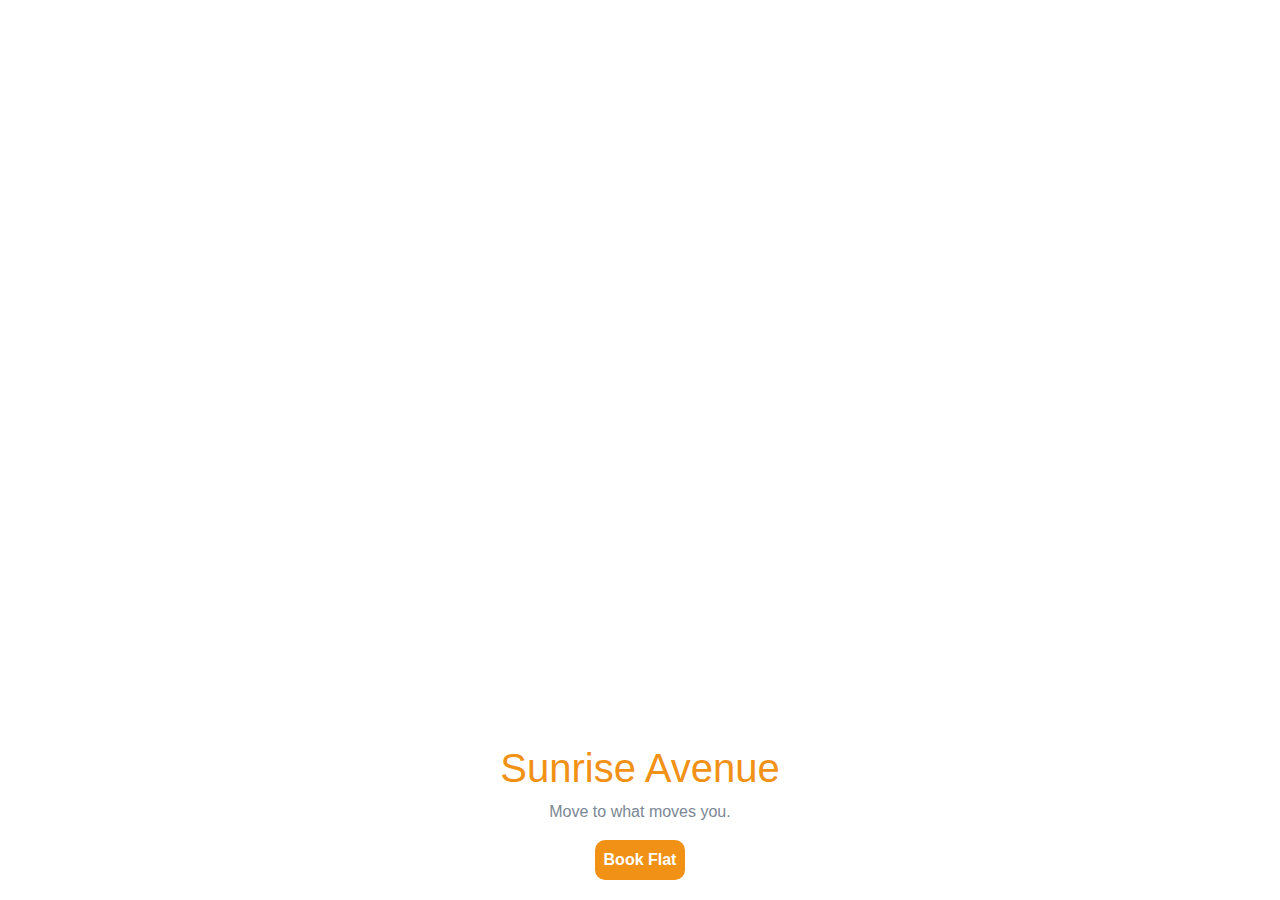
<file: index.html>
<!DOCTYPE html>
<html lang="en">
<head>
    <meta charset="UTF-8">
    <meta name="viewport" content="width=device-width, initial-scale=1.0">
    <link rel="stylesheet" href="https://stackpath.bootstrapcdn.com/bootstrap/4.5.2/css/bootstrap.min.css" integrity="sha384-JcKb8q3iqJ61gNV9KGb8thSsNjpSL0n8PARn9HuZOnIxN0hoP+VmmDGMN5t9UJ0Z" crossorigin="anonymous" />
    <script src="https://code.jquery.com/jquery-3.5.1.slim.min.js" integrity="sha384-DfXdz2htPH0lsSSs5nCTpuj/zy4C+OGpamoFVy38MVBnE+IbbVYUew+OrCXaRkfj" crossorigin="anonymous"></script>
    <script src="https://cdn.jsdelivr.net/npm/popper.js@1.16.1/dist/umd/popper.min.js" integrity="sha384-9/reFTGAW83EW2RDu2S0VKaIzap3H66lZH81PoYlFhbGU+6BZp6G7niu735Sk7lN" crossorigin="anonymous"></script>
    <script src="https://stackpath.bootstrapcdn.com/bootstrap/4.5.2/js/bootstrap.min.js" integrity="sha384-B4gt1jrGC7Jh4AgTPSdUtOBvfO8shuf57BaghqFfPlYxofvL8/KUEfYiJOMMV+rV" crossorigin="anonymous"></script>
    <link rel="stylesheet" href="style.css">
</head>
<body>
      <div class="big">
        <div class="home-section">
            <h1>Sunrise Avenue</h1>
            <p>Move to what moves you.</p>
            <a href="second.html">
                <button>Book Flat</button>
            </a>
            
        </div>
      </div>
    
</body>
</html>
</file>
<file: style.css>
body{
    background-image: url("https://assets.ccbp.in/frontend/static-website/flats-list-bg.png");
    background-size: cover;
    
    
}
.big{
    
    display: flex;
    flex-direction: column;
    justify-content: end;
    height: 100vh;
    
}
button{
    height: 40px;
    width: 90px;
    font-weight: bold;
    color: #ffff;
    background-color: #f19116;
    border-radius: 10px;
    border-width: 0px;
}
h1{
    color: #f19116 ;
}
p{
    color:#7b8794 ;
}
.home-section{
    background-color: #ffff;
    display:flex ;
    flex-direction: column;
    justify-content: center;
    align-items: center;
    padding: 20px;
    border-top-left-radius: 20px;
    border-top-right-radius: 20px;
}
</file>
